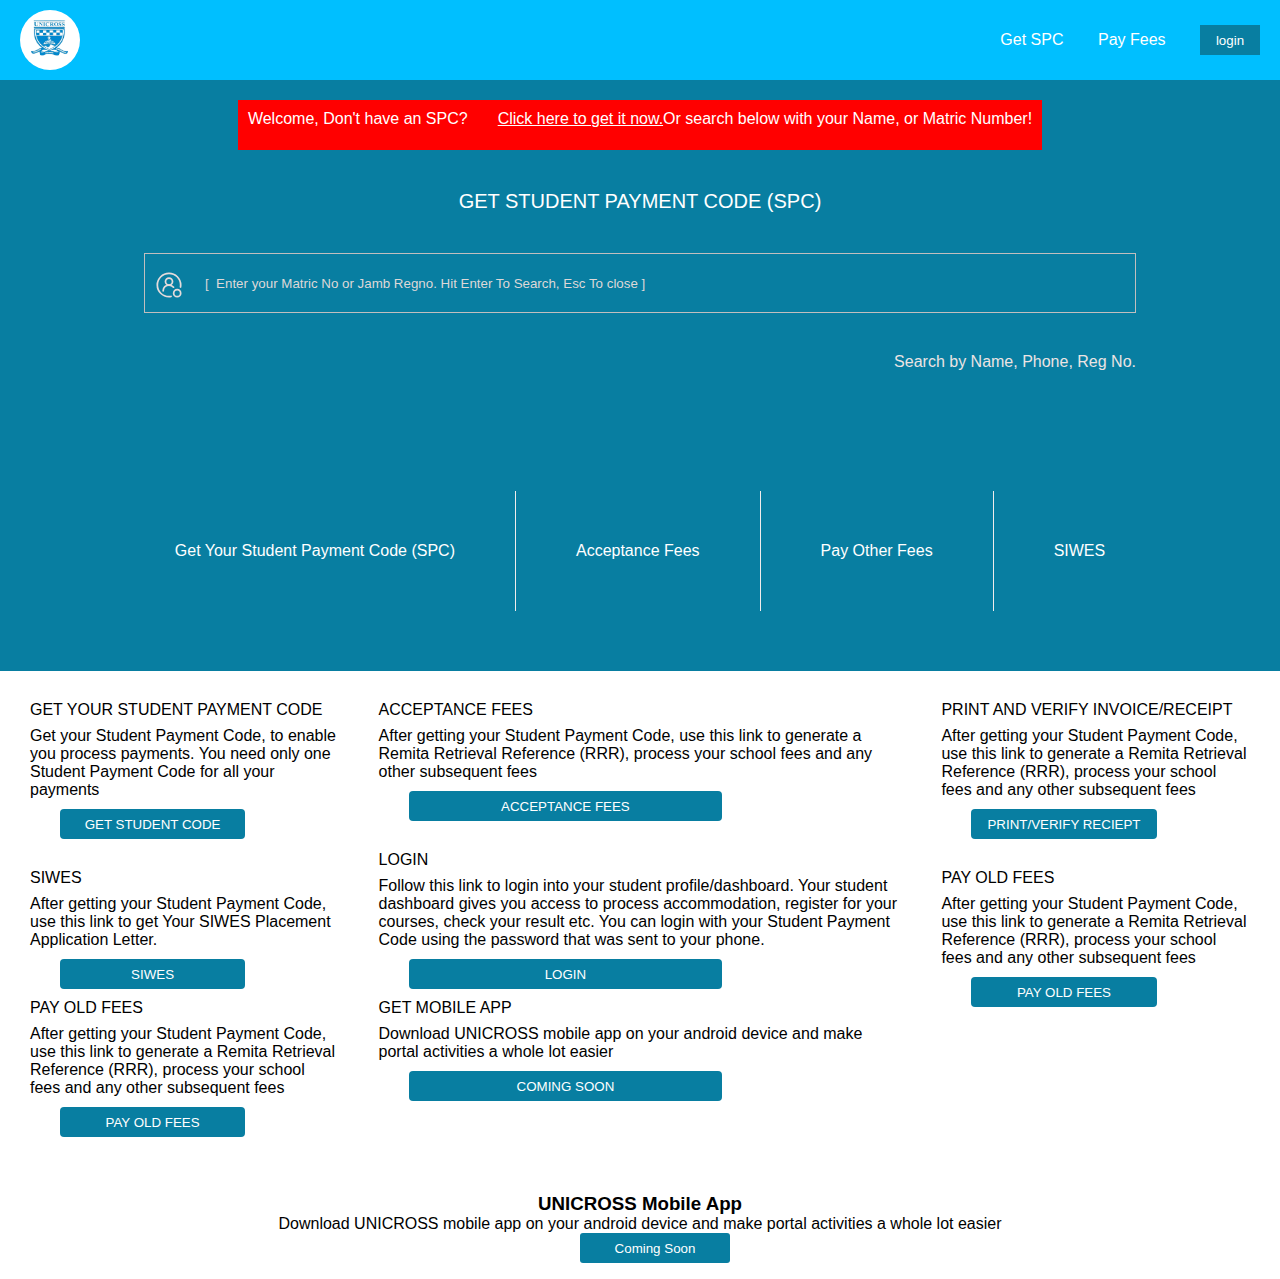
<file: index.html>
<!DOCTYPE html>
<html lang="en">
  <head>
    <meta charset="UTF-8" />
    <meta name="viewport" content="width=device-width, initial-scale=1.0" />
    <link rel="stylesheet" href="style.css" />
    <title>UNICROSS STUDENTS WEBSITE</title>
  </head>
  <body>
    <header>
      <div class="logo">
        <img src="logo.png" alt="logo" />
      </div>
      <nav>
        <a href="#">Get SPC</a>
        <a href="#">Pay Fees</a>
        <button>login</button>
      </nav>
    </header>

    <main class="home">
      <div class="welcome">
        <p>
          Welcome, Don't have an SPC?<a href="#">Click here to get it now.</a> 
          Or search below with your Name, or Matric Number!
        </p>
      </div>
      <div class="get">
        <p>GET STUDENT PAYMENT CODE (SPC)</p>
      </div>
      <div class="matric-field">
        <img src="profile.svg" alt="profile" />
        <input
          type="text"
          placeholder="[  Enter your Matric No or Jamb Regno. Hit Enter To Search, Esc To close ]"
        />
      </div>
      <div class="search">Search by Name, Phone, Reg No.</div>
    </main>

    <section class="category">
      <div class="items">
        <p>get your student payment code (SPC)</p>
      </div>
      <span class="line"></span>
      <div class="items">
        <p>Acceptance fees</p>
      </div>
      <span class="line"></span>
      <div class="items">
        <p>pay other fees</p>
      </div>
      <span class="line"></span>
      <div class="items">
        <p>SIWES</p>
      </div>
    </section>
    <!-- categories ends here  -->

    <section class="options">
      <div class="first-option" id="Phone">
        <div id="phone">
          <h3>GET YOUR STUDENT PAYMENT CODE</h3>
          <p>
            Get your Student Payment Code, to enable you process payments. You
            need only one Student Payment Code for all your payments
          </p>
          <button>GET STUDENT CODE</button>
        </div>

        <div>
          <h3>SIWES</h3>
          <p>
            After getting your Student Payment Code, use this link to get Your
            SIWES Placement Application Letter.
          </p>
          <button>SIWES</button>
        </div>
        <div>
          <h3>PAY OLD FEES</h3>
          <p>
            After getting your Student Payment Code, use this link to generate a
            Remita Retrieval Reference (RRR), process your school fees and any
            other subsequent fees
          </p>
          <button>PAY OLD FEES</button>
        </div>
      </div>
      <!-- the first option ends here -->
      <div class="second-option">
        <div id="phone">
          <h3>ACCEPTANCE FEES</h3>
          <p>
            After getting your Student Payment Code, use this link to generate a
            Remita Retrieval Reference (RRR), process your school fees and any
            other subsequent fees
          </p>
          <button>ACCEPTANCE FEES</button>
        </div>
        <div>
          <h3>LOGIN</h3>
          <p>
            Follow this link to login into your student profile/dashboard. Your
            student dashboard gives you access to process accommodation,
            register for your courses, check your result etc. You can login with
            your Student Payment Code using the password that was sent to your
            phone.
          </p>
          <button>LOGIN</button>
        </div>
        <div>
          <h3>GET MOBILE APP</h3>
          <p>
            Download UNICROSS mobile app on your android device and make portal
            activities a whole lot easier
          </p>
          <button>COMING SOON</button>
        </div>
      </div>
      <!-- third option starts here -->
      <div class="third-option">
        <div id="phone">
          <h3>PRINT AND VERIFY INVOICE/RECEIPT</h3>
          <p>
            After getting your Student Payment Code, use this link to generate a
            Remita Retrieval Reference (RRR), process your school fees and any
            other subsequent fees
          </p>
          <button>PRINT/VERIFY RECIEPT</button>
        </div>
        <div>
          <h3>PAY OLD FEES</h3>
          <p>
            After getting your Student Payment Code, use this link to generate a
            Remita Retrieval Reference (RRR), process your school fees and any
            other subsequent fees
          </p>
          <button>PAY OLD FEES</button>
        </div>
      </div>
    </section>

    <footer>
      <h3>UNICROSS Mobile App</h3>
      <p>
        Download UNICROSS mobile app on your android device and make portal
        activities a whole lot easier
      </p>
      <button>Coming Soon</button>
    </footer>
  </body>
</html>
</file>
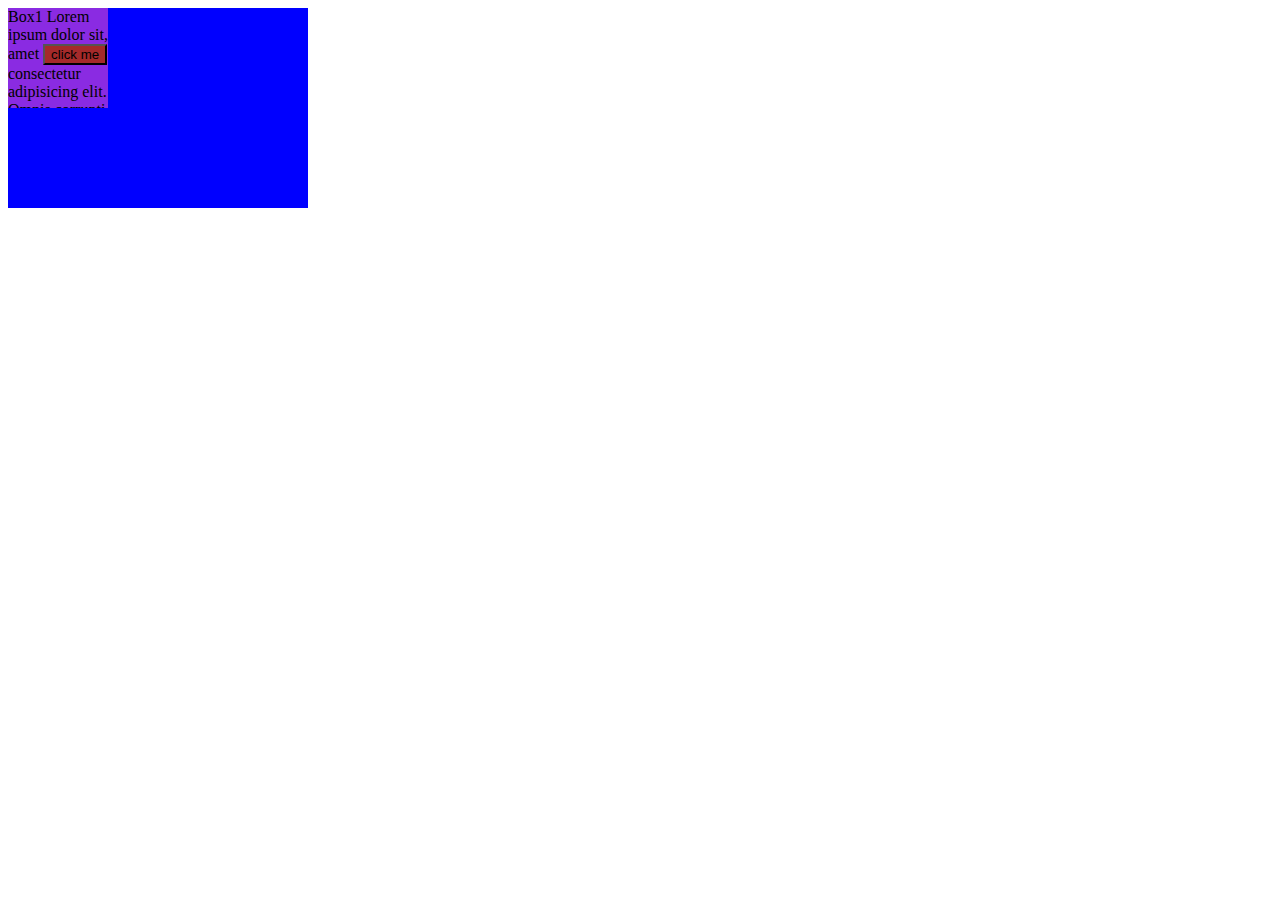
<file: revision.html>
<!DOCTYPE html>
<html lang="en">
<head>
    <meta charset="UTF-8">
    <meta name="viewport" content="width=device-width, initial-scale=1.0">
    <title>Document</title>
    <link rel="stylesheet" href="revision.css">
</head>
<body>
    <div class="box">
        <div id="box1">Box1 Lorem ipsum dolor sit, amet <button>click me</button>consectetur adipisicing elit. Omnis corrupti exercitationem reiciendis earum tenetur aspernatur, eum aliquid eius officiis ipsam accusamus asperiores ducimus nam. Nesciunt odio atque dolorum deserunt perspiciatis!
            
        </div>
    </div>
</body>
</html>
</file>
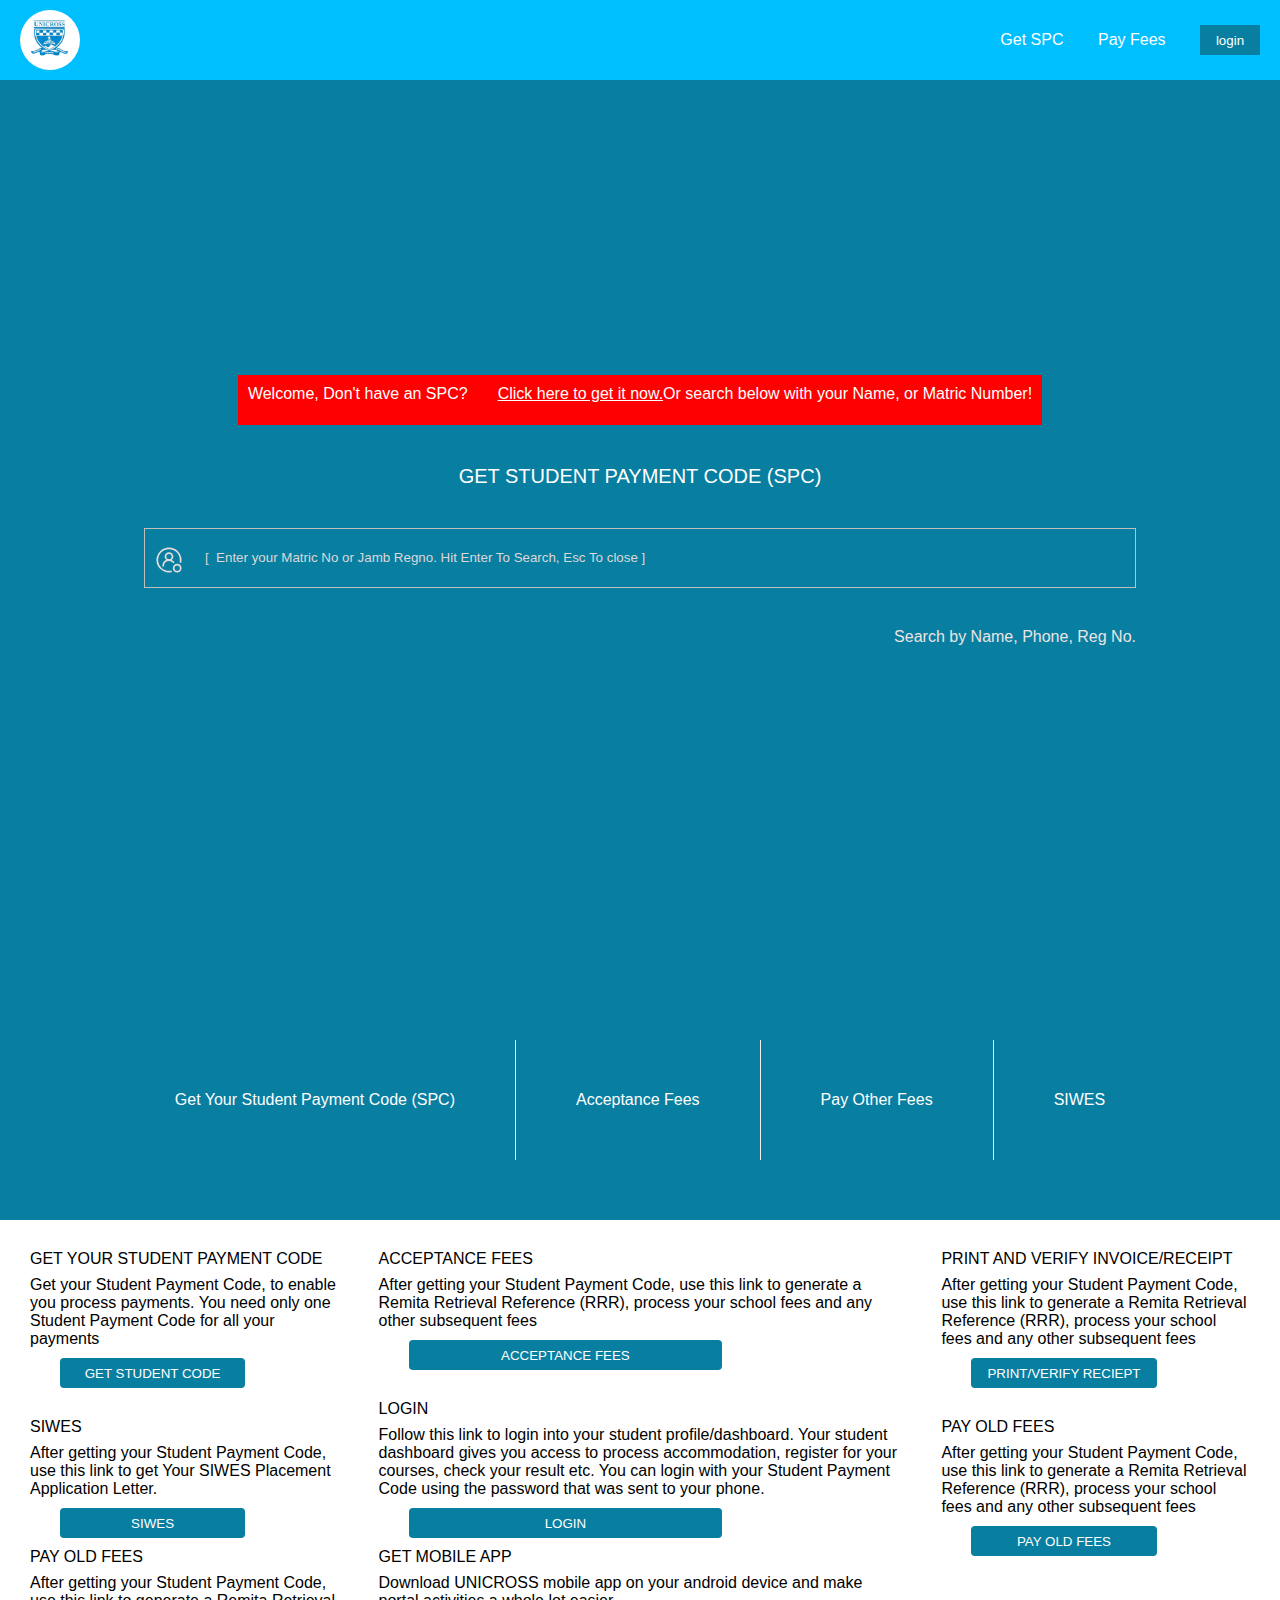
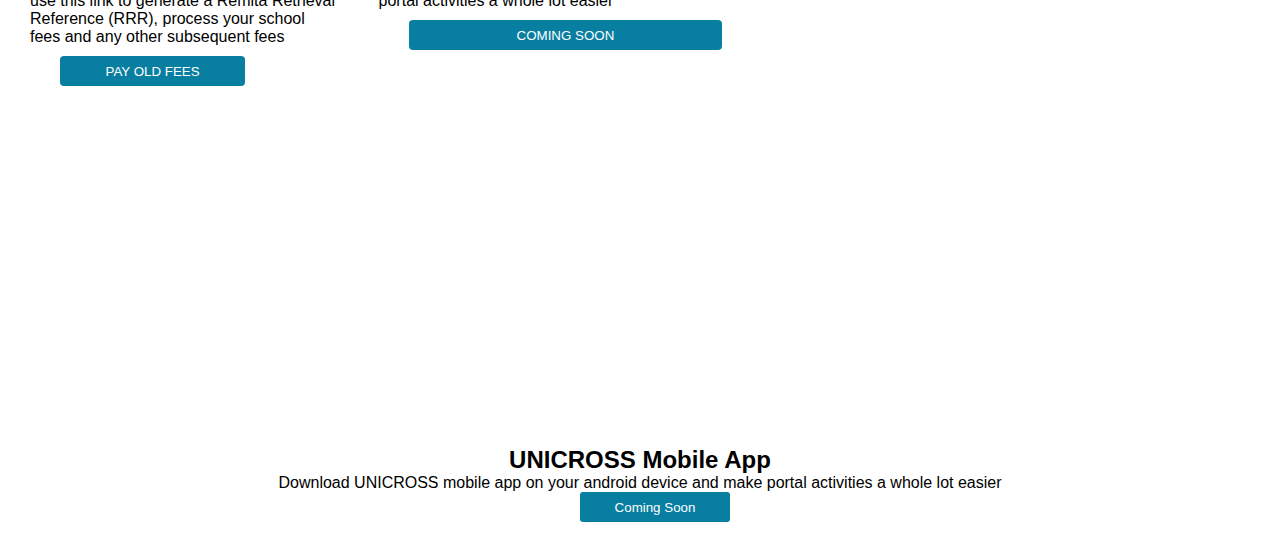
<file: uni.html>
<!DOCTYPE html>
<html lang="en">
  <head>
    <meta charset="UTF-8" />
    <meta name="viewport" content="width=device-width, initial-scale=1.0" />
    <link rel="stylesheet" href="uni.css" />
    <title>UNICROSS STUDENTS WEBSITE</title>
  </head>
  <body>
    <header>
      <div class="logo">
        <img src="logo.png" alt="logo" />
      </div>
      <nav>
        <a href="#">Get SPC</a>
        <a href="#">Pay Fees</a>
        <button>login</button>
      </nav>
    </header>

    <main class="home">
      <div class="welcome">
        <p>
          Welcome, Don't have an SPC?<a href="#">Click here to get it now.</a>
          Or search below with your Name, or Matric Number!
        </p>
      </div>
      <div class="get">
        <p>GET STUDENT PAYMENT CODE (SPC)</p>
      </div>
      <div class="matric-field">
        <img src="profile.svg" alt="profile" />
        <input
          type="text"
          placeholder="[  Enter your Matric No or Jamb Regno. Hit Enter To Search, Esc To close ]"
        />
      </div>
      <div class="search">Search by Name, Phone, Reg No.</div>
    </main>

    <section class="category">
      <div class="items">
        <p>get your student payment code (SPC)</p>
      </div>
      <span class="line"></span>
      <div class="items">
        <p>Acceptance fees</p>
      </div>
      <span class="line"></span>
      <div class="items">
        <p>pay other fees</p>
      </div>
      <span class="line"></span>
      <div class="items">
        <p>SIWES</p>
      </div>
    </section>
    <!-- categories ends here  -->

    <section class="options">
      <div class="first-option" id="Phone">
        <div id="phone">
          <h3>GET YOUR STUDENT PAYMENT CODE</h3>
          <p>
            Get your Student Payment Code, to enable you process payments. You
            need only one Student Payment Code for all your payments
          </p>
          <button>GET STUDENT CODE</button>
        </div>

        <div>
          <h3>SIWES</h3>
          <p>
            After getting your Student Payment Code, use this link to get Your
            SIWES Placement Application Letter.
          </p>
          <button>SIWES</button>
        </div>
        <div>
          <h3>PAY OLD FEES</h3>
          <p>
            After getting your Student Payment Code, use this link to generate a
            Remita Retrieval Reference (RRR), process your school fees and any
            other subsequent fees
          </p>
          <button>PAY OLD FEES</button>
        </div>
      </div>
      <!-- the first option ends here -->
      <div class="second-option">
        <div id="phone">
          <h3>ACCEPTANCE FEES</h3>
          <p>
            After getting your Student Payment Code, use this link to generate a
            Remita Retrieval Reference (RRR), process your school fees and any
            other subsequent fees
          </p>
          <button>ACCEPTANCE FEES</button>
        </div>
        <div>
          <h3>LOGIN</h3>
          <p>
            Follow this link to login into your student profile/dashboard. Your
            student dashboard gives you access to process accommodation,
            register for your courses, check your result etc. You can login with
            your Student Payment Code using the password that was sent to your
            phone.
          </p>
          <button>LOGIN</button>
        </div>
        <div>
          <h3>GET MOBILE APP</h3>
          <p>
            Download UNICROSS mobile app on your android device and make portal
            activities a whole lot easier
          </p>
          <button>COMING SOON</button>
        </div>
      </div>
      <!-- third option starts here -->
      <div class="third-option">
        <div id="phone">
          <h3>PRINT AND VERIFY INVOICE/RECEIPT</h3>
          <p>
            After getting your Student Payment Code, use this link to generate a
            Remita Retrieval Reference (RRR), process your school fees and any
            other subsequent fees
          </p>
          <button>PRINT/VERIFY RECIEPT</button>
        </div>
        <div>
          <h3>PAY OLD FEES</h3>
          <p>
            After getting your Student Payment Code, use this link to generate a
            Remita Retrieval Reference (RRR), process your school fees and any
            other subsequent fees
          </p>
          <button>PAY OLD FEES</button>
        </div>
      </div>
    </section>

    <footer>
      <h2>UNICROSS Mobile App</h2>
      <p>
        Download UNICROSS mobile app on your android device and make portal
        activities a whole lot easier
      </p>
      <button>Coming Soon</button>
    </footer>
  </body>
</html>
</file>
<file: style.css>
* {
  padding: 0;
  margin: 0;
  box-sizing: border-box;
  font-family: Verdana, Geneva, Tahoma, sans-serif;
}

html,
body {
  scroll-behavior: smooth;
  height: 100%;
  margin: 0;
}
body {
  display: flex;
  flex-direction: column;
}
.category {
  flex: 1;
}
header {
  width: 100%;
  height: 80px;
  display: flex;
  justify-content: space-between;
  background-color: rgb(0, 191, 255);
  padding: 20px;
  align-items: center;
}
.logo {
  height: 60px;
  width: 60px;
  border-radius: 50%;
  background-color: white;
  justify-content: center;
  align-content: center;
  padding-left: 11px;
}
.logo img {
  height: 60%;
  width: 75%;
}

button {
  width: 60px;
  height: 30px;
  margin-left: 30px;
  background-color: rgb(8, 126, 161);
  color: white;
  border: none;
}
button:hover {
  cursor: pointer;
}
a {
  text-decoration: none;
  color: white;
  margin-left: 30px;
}
a:hover {
  color: grey;
  cursor: pointer;
}

.home {
  display: flex;
  flex-direction: column;
  padding: 20px;
  color: white;
  background-color: rgb(8, 126, 161);
  justify-content: center;
  align-items: center;
  height: 100vh;
}
.home div {
  margin-bottom: 40px;
  justify-content: left;
}
.welcome p {
  background-color: red;
  height: 50px;
  width: 100%;
  padding: 10px;
  display: flex;
}
.welcome p a {
  text-decoration: underline;
}
.matric-field {
  border: 1px solid rgb(194, 190, 190);
  height: 60px;
  width: 80%;
  justify-items: center;
  align-content: center;
  padding: 10px;
  position: relative;
}
.matric-field input {
  margin-left: 40px;
}
.matric-field input::placeholder {
  color: rgb(221, 216, 216);
}

.matric-field img {
  position: absolute;
  top: 17px;
}
.home input {
  background: transparent;
  border: none;
  width: 60%;
  padding: 10px;
  color: rgb(236, 228, 228);
}
.get {
  font-size: 20px;
}
.search {
  text-align: right;
  width: 80%;
  color: rgb(236, 228, 228);
}
.category {
  display: flex;
  gap: 20px;
  justify-content: center;
  align-items: center;
  padding: 20px;
  background-color: rgb(8, 126, 161);
}
.category .items {
  padding: 40px;
  height: 200px;
  color: white;
  align-content: center;
  justify-content: center;
  text-transform: capitalize;
}
span {
  height: 120px;
  width: 1px;
  background-color: rgb(240, 236, 236);
}
.options {
  display: flex;
  padding: 20px;
  gap: 20px;
  height: 90vh;
  text-align: left;
}

.first-option,
.second-option,
.third-option {
  padding: 10px;
  justify-content: center;
}

.first-option h3,
.second-option h3,
.third-option h3 {
  font-size: 16px;
  font-weight: lighter;
  margin-bottom: 8px;
}

.first-option p,
.second-option p,
.third-option p {
  margin-bottom: 10px;
}

.first-option button,
.second-option button,
.third-option button {
  width: 60%;
  border-radius: 4px;
  margin-bottom: 10px;
  /* justify-content: left; */
}
#phone {
  margin-bottom: 20px;
  text-align: left;
}
footer{
  text-align: center;
  padding: 1rem;
}
footer button{
  width: 150px;
  padding: 8px;
  border-radius: 3px;
}


/* media query for the table screen size  */
/* ============== TABLET RESPONSIVENESS ============== */
@media (min-width: 600px) and (max-width: 900px) {

  /* Header */
  header {
    padding: 15px;
    height: 70px;
  }

  .logo {
    height: 45px;
    width: 45px;
    padding-left: 8px;
  }

  .logo img {
    height: 60%;
    width: 70%;
  }

  nav a {
    margin-left: 20px;
    font-size: 14px;
  }

  nav button {
    width: 70px;
    height: 30px;
    font-size: 12px;
    margin-left: 20px;
  }

  /* Home section */
  .home {
    height: auto;
    padding: 40px;
    justify-content: center;
  }

  .welcome {
    font-size: small;
  }

  .matric-field {
    width: 60%;
    height: 50px;
    padding: 8px;
  }

  .matric-field input {
    margin-left: 30px;
    width: 70%;
  }

  .search {
    width: 60%;
    font-size: medium;
  }

  /* Category section (tablet keeps items in rows, not column) */
  .category {
    flex-direction: row;
    flex-wrap: wrap;
    gap: 15px;
    padding: 20px;
  }

  .category .items {
    padding: 30px;
    width: 45%;
    height: auto;
    text-align: center;
  }

  span {
    display: none; /* hide the vertical line on tablet */
  }

  /* Options section (2-column layout on tablet) */
  .options {
    display: grid;
    grid-template-columns: 1fr 1fr; /* two equal columns */
    gap: 20px;
    padding: 20px;
    height: auto;
  }

  .options button {
    width: 80%;
    margin-left: 0;
  }

  /* Footer */
  footer {
    text-align: center; /* center content on tablet */
    padding: 1rem;
  }

  footer h3 {
    font-size: medium;
    text-align: center;
  }

  footer button {
    width: 150px;
    padding: 10px;
  }
}


/* the mobile responsiveness begins here  */
@media (max-width: 600px) {
  /* Body adjustments for mobile */
  body {
    display: flex;
    flex-direction: column;
    min-height: 100vh; /* ensures footer stays at bottom */
  }
  a {
    display: inline;
  }
  nav {
    display: flex;
    font-size: 10px;
    align-items: center;
  }
  nav button {
    width: 60px;
    margin-left: 10px;
    padding: 0;
    border-radius: 3px;
  }

  /* Header and logo resizing */
  .logo {
    height: 30px;
    width: 30px;
    padding-left: 6px;
  }

  .logo img {
    height: 50%;
  }

  /* Home section adjustments */
  .home {
    display: flex;
    flex-direction: column;
    justify-content: flex-start; /* don't vertically center, lets content stack naturally */
    align-items: left;
    padding: 20px;
    height: auto; /* let content determine height */
  }

  .home div {
    margin-bottom: 20px;
  }

  .welcome {
    display: flex;
    flex-direction: column;
    background-color: red;
    width: 100%;
    height: auto;
    font-size: xx-small;
    padding: 5px 0;
  }

  .welcome p {
    display: block;
    white-space: none;
  }

  .get {
    font-size: small;
  }

  /* Matric field resizing */
  .matric-field {
    height: 40px;
    width: 70%;
    padding: 5px;
  }

  .matric-field input {
    margin-left: 20px;
    width: 11rem;
    overflow: hidden;
    white-space: nowrap;
    text-overflow: ellipsis;
  }

  .matric-field img {
    top: 0.5rem;
    z-index: 9999;
  }
  .line {
    display: none;
  }
  .search {
    font-size: small;
    width: 70%;
    overflow: hidden;
    white-space: nowrap;
    text-overflow: ellipsis;
  }

  /* Category adjustments */
  .category {
    flex-direction: column;
    gap: 10px;
    padding: 10px;
  }

  .category .items {
    padding: 20px;
    height: auto; /* allow items to adjust height naturally */
  }

  /* Options adjustments */
  .options {
    flex-direction: column;
    height: auto; /* let content determine height */
    gap: 15px;
    padding: 10px;
    font-size: small;
    font-weight: lighter;
  }
  button {
    display: block; /* ensure it’s a block element */
    margin-left: 0; /* remove any left margin pushing it right */
    text-align: center;
    width: 120px;
  }
  /* Footer fix */
  footer {
    margin-top: auto; /* ensures footer stays at bottom on mobile */
    padding: 1rem;
    text-align: left;
  }
  footer h3 {
    font-size: small;
    text-align: left;
  }
  footer button {
    border-radius: 3px;
    margin-top: 10px;
  }
}
</file>
<file: revision.css>
.box{
    height: 200px;
    width: 300px;
    background-color: blue;
    position: relative;
}
#box1{
    width: 100px;
    background-color: blueviolet;
    height: 100px;
    position: absolute;
    top: 0;
    right: 0;
    left: 0;
    overflow: scroll;

}
button{
    position: sticky;
    top: 20px;
    background-color: brown;
}
</file>
<file: uni.css>
* {
  padding: 0;
  margin: 0;
  box-sizing: border-box;
  font-family: Verdana, Geneva, Tahoma, sans-serif;
}

html {
  scroll-behavior: smooth;
}
header {
  width: 100%;
  height: 80px;
  display: flex;
  justify-content: space-between;
  background-color: rgb(0, 191, 255);
  padding: 20px;
  align-items: center;
}
.logo {
  height: 60px;
  width: 60px;
  border-radius: 50%;
  background-color: white;
  justify-content: center;
  align-content: center;
  padding-left: 11px;
}
.logo img {
  height: 60%;
  width: 75%;
}

button {
  width: 60px;
  height: 30px;
  margin-left: 30px;
  background-color: rgb(8, 126, 161);
  color: white;
  border: none;
}
button:hover {
  cursor: pointer;
}
a {
  text-decoration: none;
  color: white;
  margin-left: 30px;
}
a:hover {
  color: grey;
  cursor: pointer;
}

.home {
  display: flex;
  flex-direction: column;
  padding: 20px;
  color: white;
  background-color: rgb(8, 126, 161);
  justify-content: center;
  align-items: center;
  height: 100vh;
}
.home div {
  margin-bottom: 40px;
  justify-content: left;
}
.welcome p {
  background-color: red;
  height: 50px;
  width: 100%;
  padding: 10px;
  display: flex;
}
.welcome p a {
  text-decoration: underline;
}
.matric-field {
  border: 1px solid rgb(194, 190, 190);
  height: 60px;
  width: 80%;
  justify-items: center;
  align-content: center;
  padding: 10px;
  position: relative;
}
.matric-field input {
  margin-left: 40px;
}
.matric-field input::placeholder {
  color: rgb(221, 216, 216);
}

.matric-field img {
  position: absolute;
  top: 17px;
}
.home input {
  background: transparent;
  border: none;
  width: 60%;
  padding: 10px;
  color: rgb(236, 228, 228);
}
.get {
  font-size: 20px;
}
.search {
  text-align: right;
  width: 80%;
  color: rgb(236, 228, 228);
}
.category {
  display: flex;
  gap: 20px;
  justify-content: center;
  align-items: center;
  padding: 20px;
  background-color: rgb(8, 126, 161);
}
.category .items {
  padding: 40px;
  height: 200px;
  color: white;
  align-content: center;
  justify-content: center;
  text-transform: capitalize;
}
span {
  height: 120px;
  width: 1px;
  background-color: rgb(240, 236, 236);
}
.options {
  display: flex;
  padding: 20px;
  gap: 20px;
  height: 90vh;
  text-align: left;
}

/* .options button{
    justify-self: start;
} */

.first-option,
.second-option,
.third-option {
  padding: 10px;
  justify-content: center;
}

.first-option h3,
.second-option h3,
.third-option h3 {
  font-size: 16px;
  font-weight: lighter;
  margin-bottom: 8px;
}

.first-option p,
.second-option p,
.third-option p {
  margin-bottom: 10px;
}

.first-option button,
.second-option button,
.third-option button {
  width: 60%;
  border-radius: 4px;
  margin-bottom: 10px;
  /* justify-content: left; */
}
#phone {
  margin-bottom: 20px;
  text-align: left;
}
footer{
    text-align: center;
    padding: 1rem;
}
footer button{
  padding: 8px;
  width: 150px;
  border-radius: 3px;
}

/* the mobile responsiveness begins here  */

@media (max-width: 600px) {
  body{
    height: auto;
  }
  .line{
    display: none;
  }
  .category{
    flex-direction: column;
  }
  .options{
    flex-direction: column;
  }
  footer{
    position: absolute;
    bottom: 1rem;
    left: 50%;
  }
}
</file>
